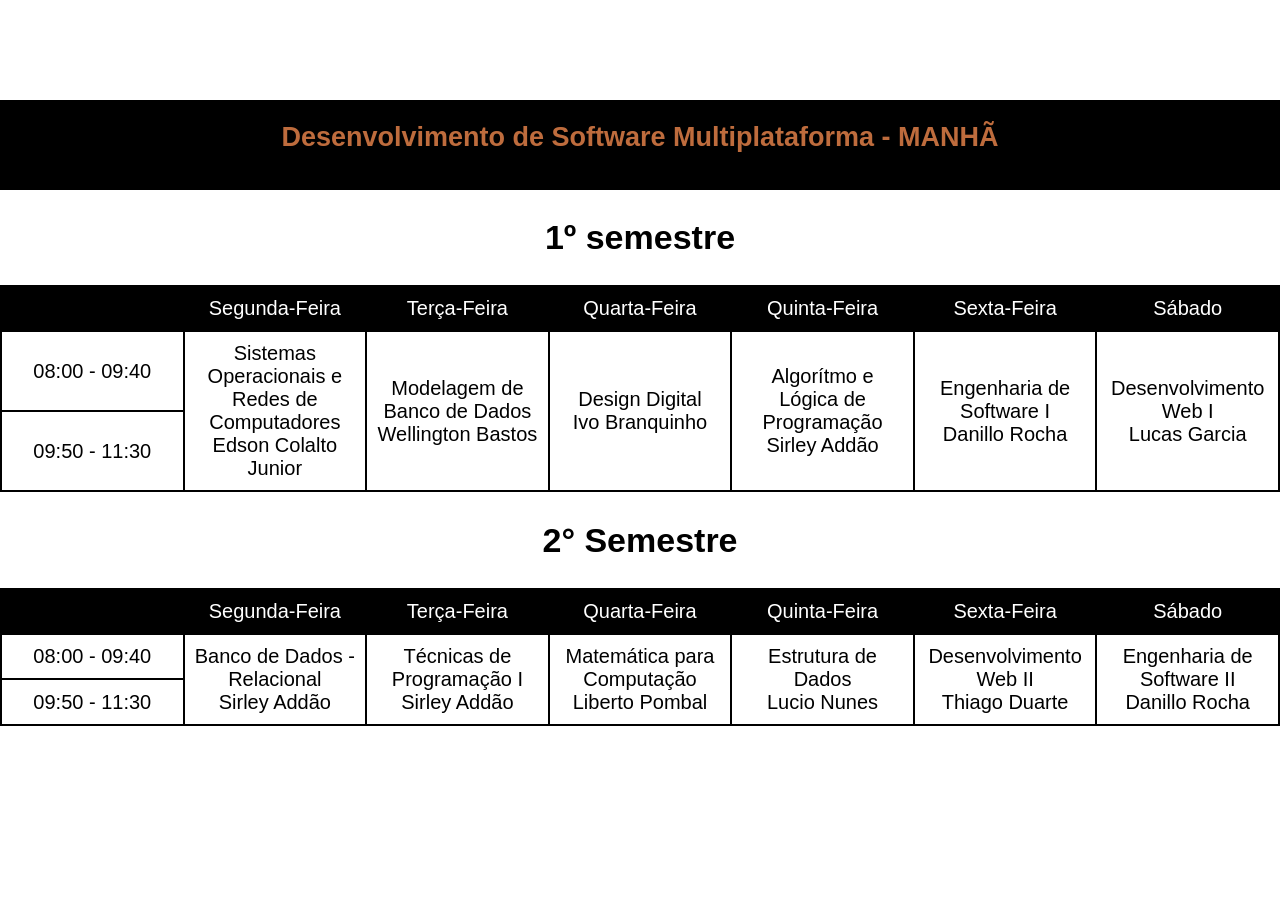
<file: grade.html>
<!DOCTYPE html>
<html lang="pt-br">
<head>
    <meta charset="UTF-8">
    <meta name="viewport" content="width=device-width, initial-scale=1.0">
    <title>Grade do curso</title>
    <link rel="stylesheet" href="estilograde.css">
</head>
<body>
    <section class="grade-container">
        <div class="titulo-grade">
            <h1>Desenvolvimento de Software Multiplataforma - MANHÃ</h1>
        </div>
        <div>
            <h2>1º semestre</h2>
            <table>
                <tr class="dias">
                    <td></td>
                    <td>Segunda-Feira</td>
                    <td>Terça-Feira</td>
                    <td>Quarta-Feira</td>
                    <td>Quinta-Feira</td>
                    <td>Sexta-Feira</td>
                    <td>Sábado</td>
                </tr>
                <tr>
                    <td>08:00 - 09:40</td>
                    <td rowspan="2">Sistemas Operacionais e Redes de Computadores <br>Edson Colalto Junior</td>
                    <td rowspan="2">Modelagem de Banco de Dados<br>Wellington Bastos </td>
                    <td rowspan="2">Design Digital <br>Ivo Branquinho</td>
                    <td rowspan="2">Algorítmo e Lógica de Programação<br>Sirley Addão</td>
                    <td rowspan="2">Engenharia de Software I<br>Danillo Rocha</td>
                    <td rowspan="2">Desenvolvimento Web I<br>Lucas Garcia</td>
                </tr>
                <tr>
                 <td>09:50 - 11:30</td>
                </tr>
            </table>
        </div>

                <div>
            <h2>2° Semestre</h2>
            <table>
                <tr class="dias">
                    <td></td>
                    <td>Segunda-Feira</td>
                    <td>Terça-Feira</td>
                    <td>Quarta-Feira</td>
                    <td>Quinta-Feira</td>
                    <td>Sexta-Feira</td>
                    <td>Sábado</td>
                </tr>
                <tr>
                    <td>08:00 - 09:40</td>
                    <td rowspan="2">Banco de Dados - Relacional<br>Sirley Addão </td>
                    <td rowspan="2">Técnicas de Programação I<br>Sirley Addão  </td>
                    <td rowspan="2">Matemática para Computação<br>Liberto Pombal</td>
                    <td rowspan="2">Estrutura de Dados<br>Lucio Nunes</td>
                    <td rowspan="2">Desenvolvimento Web II<br>Thiago Duarte </td>
                    <td rowspan="2">Engenharia de Software II<br>Danillo Rocha</td>
                </tr>
                <tr>
                 <td>09:50 - 11:30</td>
                </tr>
            </table>
        </div>
    </section>
</body>
</html>
</file>
<file: estilograde.css>
body{
    margin: 0;
    font-family: Roboto, Arial, sans-sreif;
    
}

.grade-container{
    position: relative;
    max-width: 1600px;
    margin: 0 auto;
}

.titulo-grade{
    display: flex;
    color:#be6c3d;
    font-size: 18px;
    width: 100%;
    justify-content: center;
    background-color: #000000;
    margin-top: 100px;
    height: 90px;
}
h2{
    display: flex;
    width: 100%;
    justify-content: center;
    font-size: 34px;
}

table, tr, td {
  border: 2px solid black;
  border-collapse: collapse;
  padding: 10px;
  font-size: 20px;
  text-align: center;
      width: 100%;
    table-layout: fixed;
}
.dias{
    background-color: #000000;
    color: white;
}
</file>
